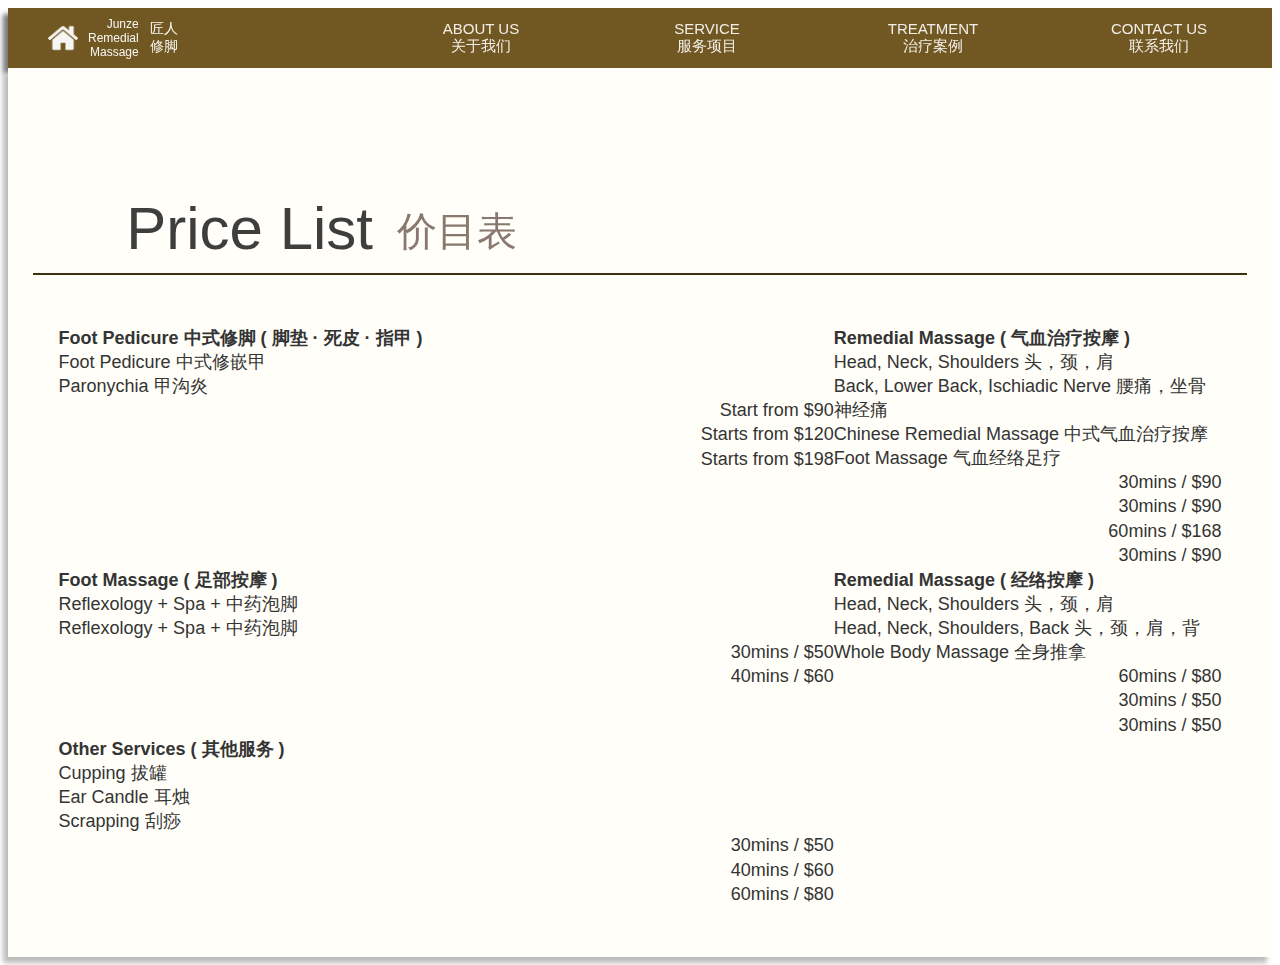
<file: index.html>
<!DOCTYPE html>
<html>
    <head>
    <title>
        Price List - Junze Wellness
    </title>
        <link rel="stylesheet" href="css-sub.css">
        <link rel="stylesheet" href="bannersetion.css">
        <link rel="stylesheet" href="pricelist.css">

    </head>


    <body>
        <div>
            <div class="head-banner-panel">
            
                <div class="home-page-section">
                    <a class="home-page" href="https://junzewellness.com">
                        <img class="home-icon" src="pic/home-icon.png" >
                        <p class="business-name1"> Junze <br>Remedial <br>Massage</p>
                        <p class="business-name2"> 匠人 <br>修脚</p>
                    </a>
                    

                </div> 

                <div class="aboutus-link-section">
                    <a class="aboutus-link" href="https://junzewellness.com#bio">
                        ABOUT US <br>
                        关于我们
                    </a>

                </div>

                <div class="service-link-section">
                    <a class="service-link" href="https://junzewellness.com#service">
                        SERVICE<br>
                        服务项目
                    </a>

                </div>

                <div class="treatment-link-section">
                    <a class="treatment-link" href="https://junzewellness.com#treatment">
                        TREATMENT<br>
                        治疗案例
                    </a>

                </div>

                <div class="contact-link-section">
                    <a class="contact-link" href="https://junzewellness.com#contact">
                        CONTACT US<br>
                        联系我们
                    </a>
                    

                </div>
            </div>

            <div class="price-list-body-main">
                <div class="price-title-section">
                    <p class="price-title-eng">Price List</p>
                    <p class="price-title-chinese">价目表</p>
                </div>

                <div class="price-item-section">
                    <div class="price-item-text-section1">
                        <div class="price-item-text1">
                            <Strong>Foot Pedicure 中式修脚 &#40; 脚垫 · 死皮 · 指甲 &#41;</Strong><br>
                            Foot Pedicure 中式修嵌甲<br>
                            Paronychia 甲沟炎<br>
                        </div>
                        <div class="price-item-price">
                            Start from $90<br>
                            Starts from $120<br>
                            Starts from $198<br>
                        </div>
                    </div>

                    
                    <div class="price-item-text-section2">
                        <div class="price-item-text2">
                            <strong>Remedial Massage &#40; 气血治疗按摩 &#41;</strong><br>
                            Head, Neck, Shoulders 头，颈，肩<br>
                            Back, Lower Back, Ischiadic Nerve 腰痛，坐骨神经痛<br>
                            Chinese Remedial Massage 中式气血治疗按摩<br>
                            Foot Massage 气血经络足疗
                        </div>
                        <div class="price-item-price">
                            30mins / $90<br>
                            30mins / $90<br>
                            60mins / $168<br>
                            30mins / $90
                        </div>
                    </div>
                    
                    
                    <div class="price-item-text-section4">
                        <div class="price-item-text4">
                            <Strong>Foot Massage &#40; 足部按摩 &#41;</Strong><br>
                            Reflexology + Spa + 中药泡脚<br>
                            Reflexology + Spa + 中药泡脚
                        </div>  
                        
                        <div class="price-item-price">
                                30mins / $50<br>
                                40mins / $60
                        </div>
                    </div>


                    <div class="price-item-text-section5">
                         <div class="price-item-text5">
                            <Strong>Remedial Massage &#40; 经络按摩 &#41;</Strong><br>
                            Head, Neck, Shoulders 头，颈，肩<br>
                            Head, Neck, Shoulders, Back 头，颈，肩，背<br>
                            Whole Body Massage 全身推拿
                        </div>

                        <div class="price-item-price">
                            60mins / $80<br>
                            30mins / $50<br>
                            30mins / $50
                        </div>
                    </div>
                   
                    <div class="price-item-text-section6">
                        <div class="price-item-text">
                            <Strong>Other Services &#40; 其他服务 &#41;</Strong><br>
                            Cupping 拔罐<br>
                            Ear Candle 耳烛<br>
                            Scrapping 刮痧
                        </div>

                        <div class="price-item-price">
                            30mins / $50<br>
                            40mins / $60<br>
                            60mins / $80<br>
                        </div>
                    </div>
                    
                </div>
                    
            </div>

            
        </div>
    </body>
</html>
</file>
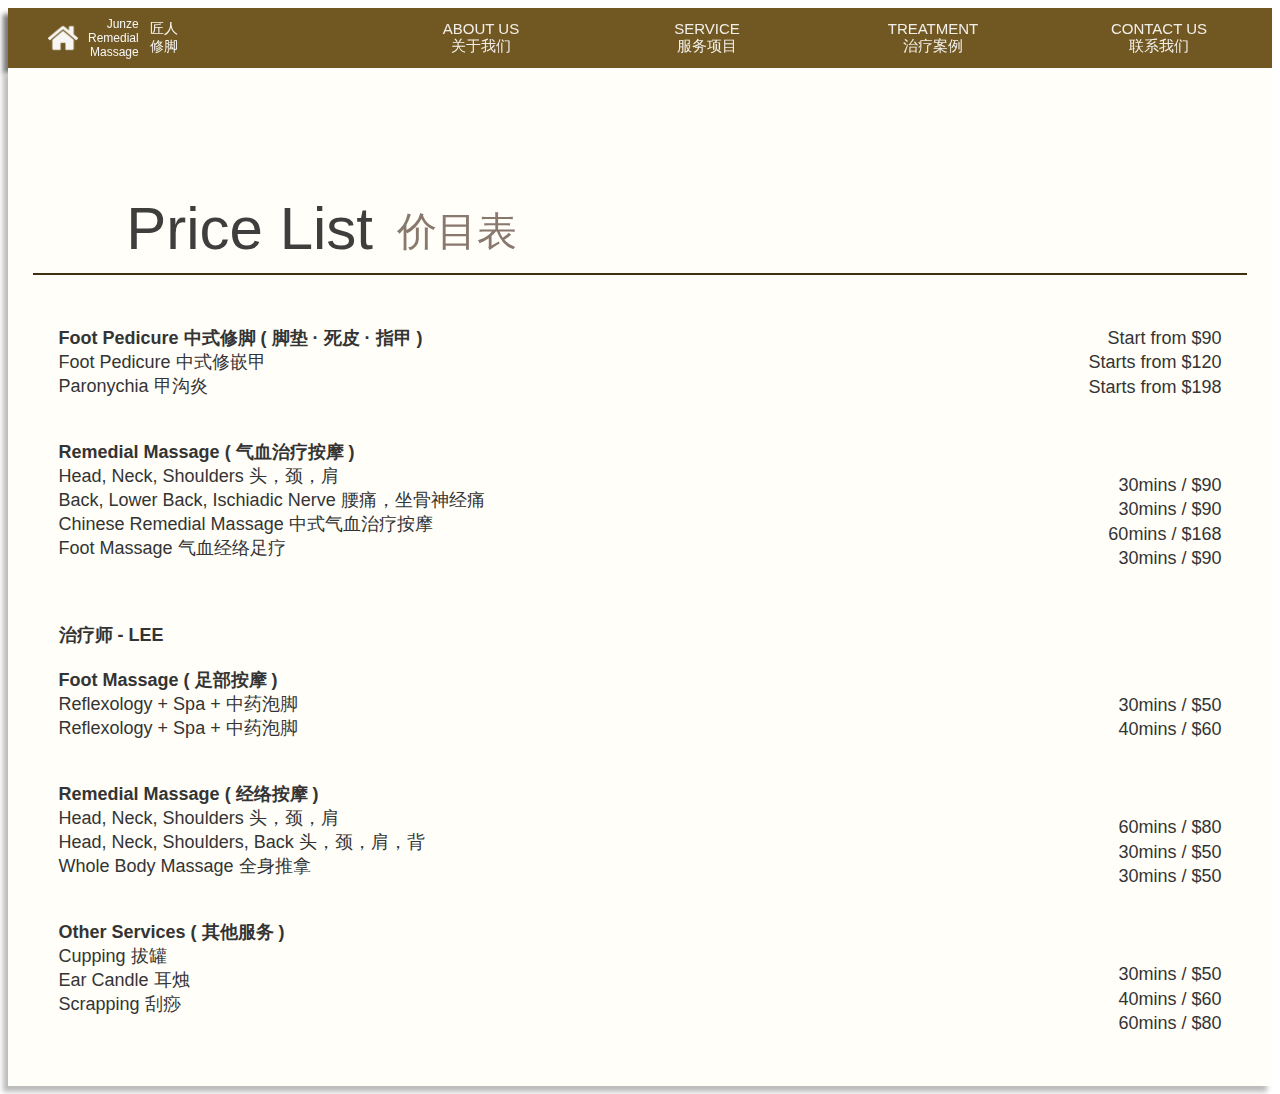
<file: sub-index.html>
<!DOCTYPE html>
<html>
    <head>
    <title>
        Price List - Junze Wellness
    </title>
        <link rel="stylesheet" href="css-sub.css">
        <link rel="stylesheet" href="bannersetion.css">
        <link rel="stylesheet" href="pricelist.css">

    </head>


    <body>
        <div>
            <div class="head-banner-panel">
            
                <div class="home-page-section">
                    <a class="home-page" href="https://junzewellness.com">
                        <img class="home-icon" src="pic/home-icon.png" >
                        <p class="business-name1"> Junze <br>Remedial <br>Massage</p>
                        <p class="business-name2"> 匠人 <br>修脚</p>
                    </a>
                    

                </div> 

                <div class="aboutus-link-section">
                    <a class="aboutus-link" href="https://junzewellness.com#bio">
                        ABOUT US <br>
                        关于我们
                    </a>

                </div>

                <div class="service-link-section">
                    <a class="service-link" href="https://junzewellness.com#service">
                        SERVICE<br>
                        服务项目
                    </a>

                </div>

                <div class="treatment-link-section">
                    <a class="treatment-link" href="https://junzewellness.com#treatment">
                        TREATMENT<br>
                        治疗案例
                    </a>

                </div>

                <div class="contact-link-section">
                    <a class="contact-link" href="https://junzewellness.com#contact">
                        CONTACT US<br>
                        联系我们
                    </a>
                    

                </div>
            </div>

            <div class="price-list-body-main">
                <div class="price-title-section">
                    <p class="price-title-eng">Price List</p>
                    <p class="price-title-chinese">价目表</p>
                </div>

                <div class="price-item-section">
                    <div class="price-item-text">
                        <Strong>Foot Pedicure 中式修脚 &#40; 脚垫 · 死皮 · 指甲 &#41;</Strong><br>
                        Foot Pedicure 中式修嵌甲<br>
                        Paronychia 甲沟炎<br><br><br>

                        <strong>Remedial Massage &#40; 气血治疗按摩 &#41;</strong><br>
                        Head, Neck, Shoulders 头，颈，肩<br>
                        Back, Lower Back, Ischiadic Nerve 腰痛，坐骨神经痛<br>
                        Chinese Remedial Massage 中式气血治疗按摩<br>
                        Foot Massage 气血经络足疗<br><br><br><br>

                        <Strong>治疗师 - LEE</Strong><br><br>
                        <Strong>Foot Massage &#40; 足部按摩 &#41;</Strong><br>
                        Reflexology + Spa + 中药泡脚<br>
                        Reflexology + Spa + 中药泡脚<br><br><br>

                        <Strong>Remedial Massage &#40; 经络按摩 &#41;</Strong><br>
                        Head, Neck, Shoulders 头，颈，肩<br>
                        Head, Neck, Shoulders, Back 头，颈，肩，背<br>
                        Whole Body Massage 全身推拿<br><br><br>
                        
                        <Strong>Other Services &#40; 其他服务 &#41;</Strong><br>
                        Cupping 拔罐<br>
                        Ear Candle 耳烛<br>
                        Scrapping 刮痧<br>
                        

                    </div>

                    <div class="price-item-price">
                    
                            Start from $90<br>
                            Starts from $120<br>
                            Starts from $198<br><br><br><br>


                            30mins / $90<br>
                            30mins / $90<br>
                            60mins / $168<br>
                            30mins / $90<br><br><br><br><br><br>


                            30mins / $50<br>
                            40mins / $60<br><br><br><br>


                            60mins / $80<br>
                            30mins / $50<br>
                            30mins / $50<br><br><br><br>


                            30mins / $50<br>
                            40mins / $60<br>
                            60mins / $80<br>
                        
                    </div>


                </div>
                    
                    



               






            </div>

        

            
        </div>
    </body>
</html>
</file>
<file: css-sub.css>
body {
    font-family: helvetica;
    display: grid;
    grid-template-rows: 1fr 1ft;
}
</file>
<file: bannersetion.css>
.head-banner-panel {
    height: 60px;
    display: flex;
    background-color: #715822;
    flex-direction: row;
    font-size: 8px;
    color: white;
    width: 100%;
    align-items: center;
    justify-content: space-between;
    font-weight: 300;
    text-align: center;
    box-shadow: -5px 6px 5px rgb(120, 120, 120);
}

.head-banner-panel a:visited {
    color: white;
    text-decoration: none;
}

.head-banner-panel a:hover {
    color: white;
    text-decoration: underline;
    cursor: pointer;
}

.head-banner-panel a {
    color: white;
    text-decoration: none;
    font-weight: 300;
    font-size: 15px;
}

.home-page-section {
    flex:1;
    width:360px;
    display: flex;
    align-items: center;
    
}

.home-page {
    width: 100%;
    display: flex;
    align-items: center;
    position: relative;
}



.home-icon {
    flex: 4;
    height: 30px;
    filter: brightness(0) invert(1);
    opacity: 0.95;
    width: auto;
    margin-left: 40px;
    opacity: 0.95;

}

.business-name1, .business-name2 {
    font-size: 12px;
    width: 150px;
    margin-left: 10px;
    text-align: right;
    opacity: 0.95;
}

.business-name2 {
    margin-right: 190px;
    font-size: 14px;
}

.contact-link-section {
    flex: 1;
    opacity: 0.9;
}

.aboutus-link-section{
    flex: 1;
    opacity: 0.9;
}

.service-link-section {
    flex: 1;
    opacity: 0.9;
}

.treatment-link-section {
    flex: 1;
    opacity: 0.9;
}

@media (max-width: 750px) {
  

    .business-name1{

        font-size: 9px;
        position: absolute;
        margin-left: -50px;
        
    }

    .business-name2{
        min-width: 100px;
        font-size:  9px;
        margin-left:-20px;
        position: absolute;

    }
   
    .head-banner-panel a {
        font-size: 8px;
    }

    .home-page-section {
        display: grid;
        grid-template-rows: 1fr 1fr 1fr;
        width:360px;
    }


    .home-icon {
        position: absolute;
        margin-left: 20px;

    }

    .aboutus-link-section{
        margin-left: 60px;
    }

}
</file>
<file: pricelist.css>
.price-list-body-main {
    display: flex;
    justify-content: space-between;
    background-color: #fffef8;
    flex-direction: column;
    height: auto;
    font-size: 18px;
    color: rgb(52, 52, 52);
    box-shadow: -5px 6px 5px rgb(188, 188, 188);
    overflow: scroll;
    width: 100%;
}

.price-title-section {
    flex: 1;
    display: flex;
    flex-direction: row;
    justify-content:center;
    border-bottom: 2px solid #413010;
    margin-top: 10%;
    margin-left: 2%;
    margin-right: 2%;
}

.price-title-eng {
    flex: 1;
    font-size: 60px;
    margin-top: auto;
    margin-bottom: 10px;
    text-align: right;
    margin-right: 2%;
    opacity: 0.95;
 
}

.price-title-chinese {
    flex: 2.5;
    font-size: 40px;
    color: #827167;
    margin-top: auto;
    margin-bottom: 14px;
    opacity: 0.95;

}

.price-item-section {
    flex: 4;
    display: grid;
    grid-template-columns: 2fr 1fr;
    margin: 4%;
    max-height: 100%;
}

.price-item-price {
    line-height: 1.36;
    text-align: right;
}




@media (min-width: 900px) and (max-width: 1199px) {
    
    .price-title-eng {
        font-size: 40px;
    }
    .price-title-chinese {
        font-size: 25px;
    }
  
}


@media (min-width: 701px) and (max-width: 899px) {
    .price-title-eng {
        font-size: 30px;
    }
    .price-title-chinese {
        font-size: 20px;
    }
  
}

@media (max-width: 750px) {
    
    .price-title-eng {
        font-size: 30px;
    }
    .price-title-chinese {
        font-size: 20px;
    }
    
    .price-list-body-main {
        font-size: 11px;
    }
  
}
</file>
